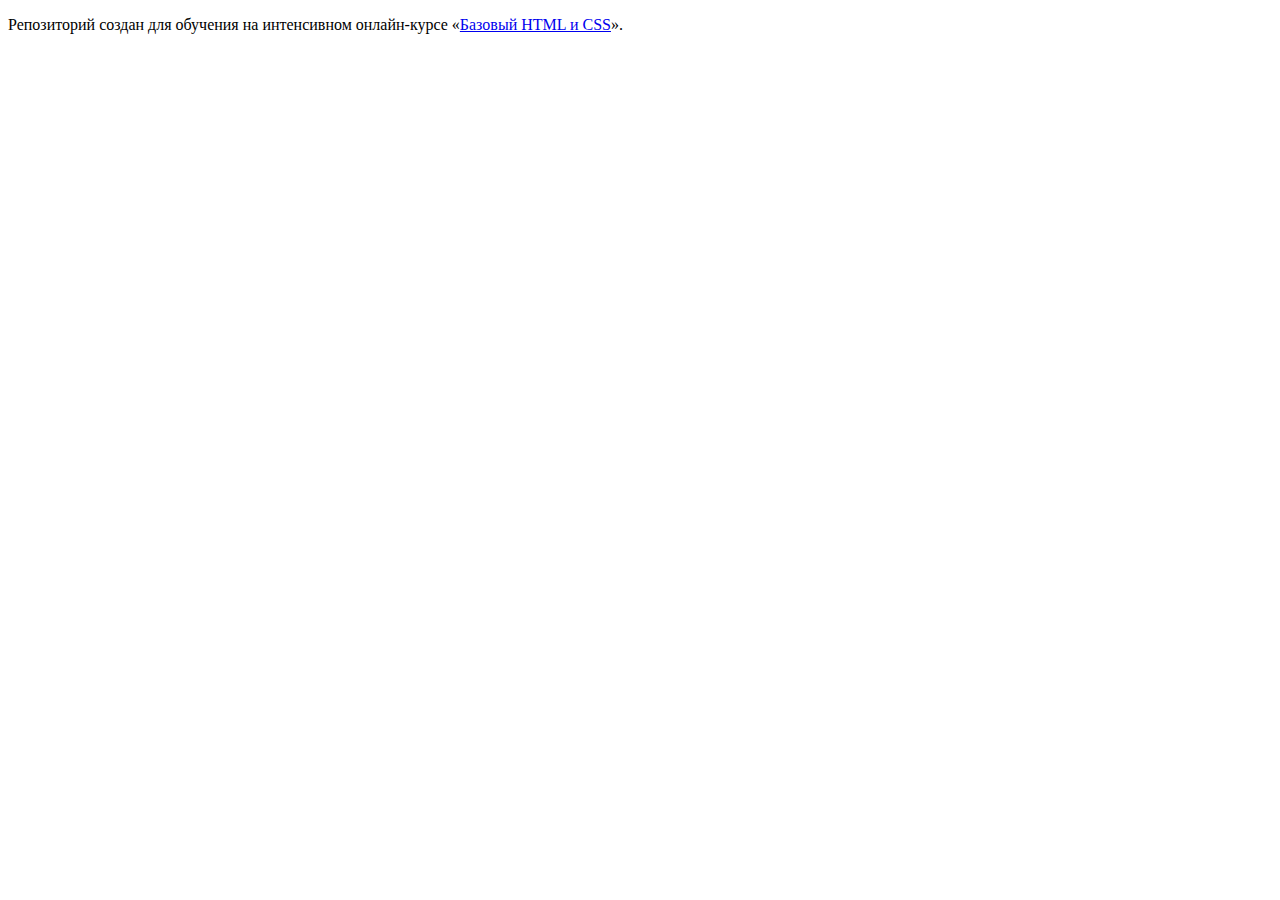
<file: master/index.html>
<!DOCTYPE html>
<html lang="ru">
  <head>
    <meta charset="utf-8">
    <title>HTML Academy: Барбершоп</title>
    <base href="https://htmlacademy-htmlcss.github.io/151526-barbershop/master/">
</head>
  <body>

    <p>Репозиторий создан для обучения на интенсивном онлайн‑курсе «<a href="https://htmlacademy.ru/intensive">Базовый HTML и CSS</a>».</p>

  </body>
</html>
</file>
